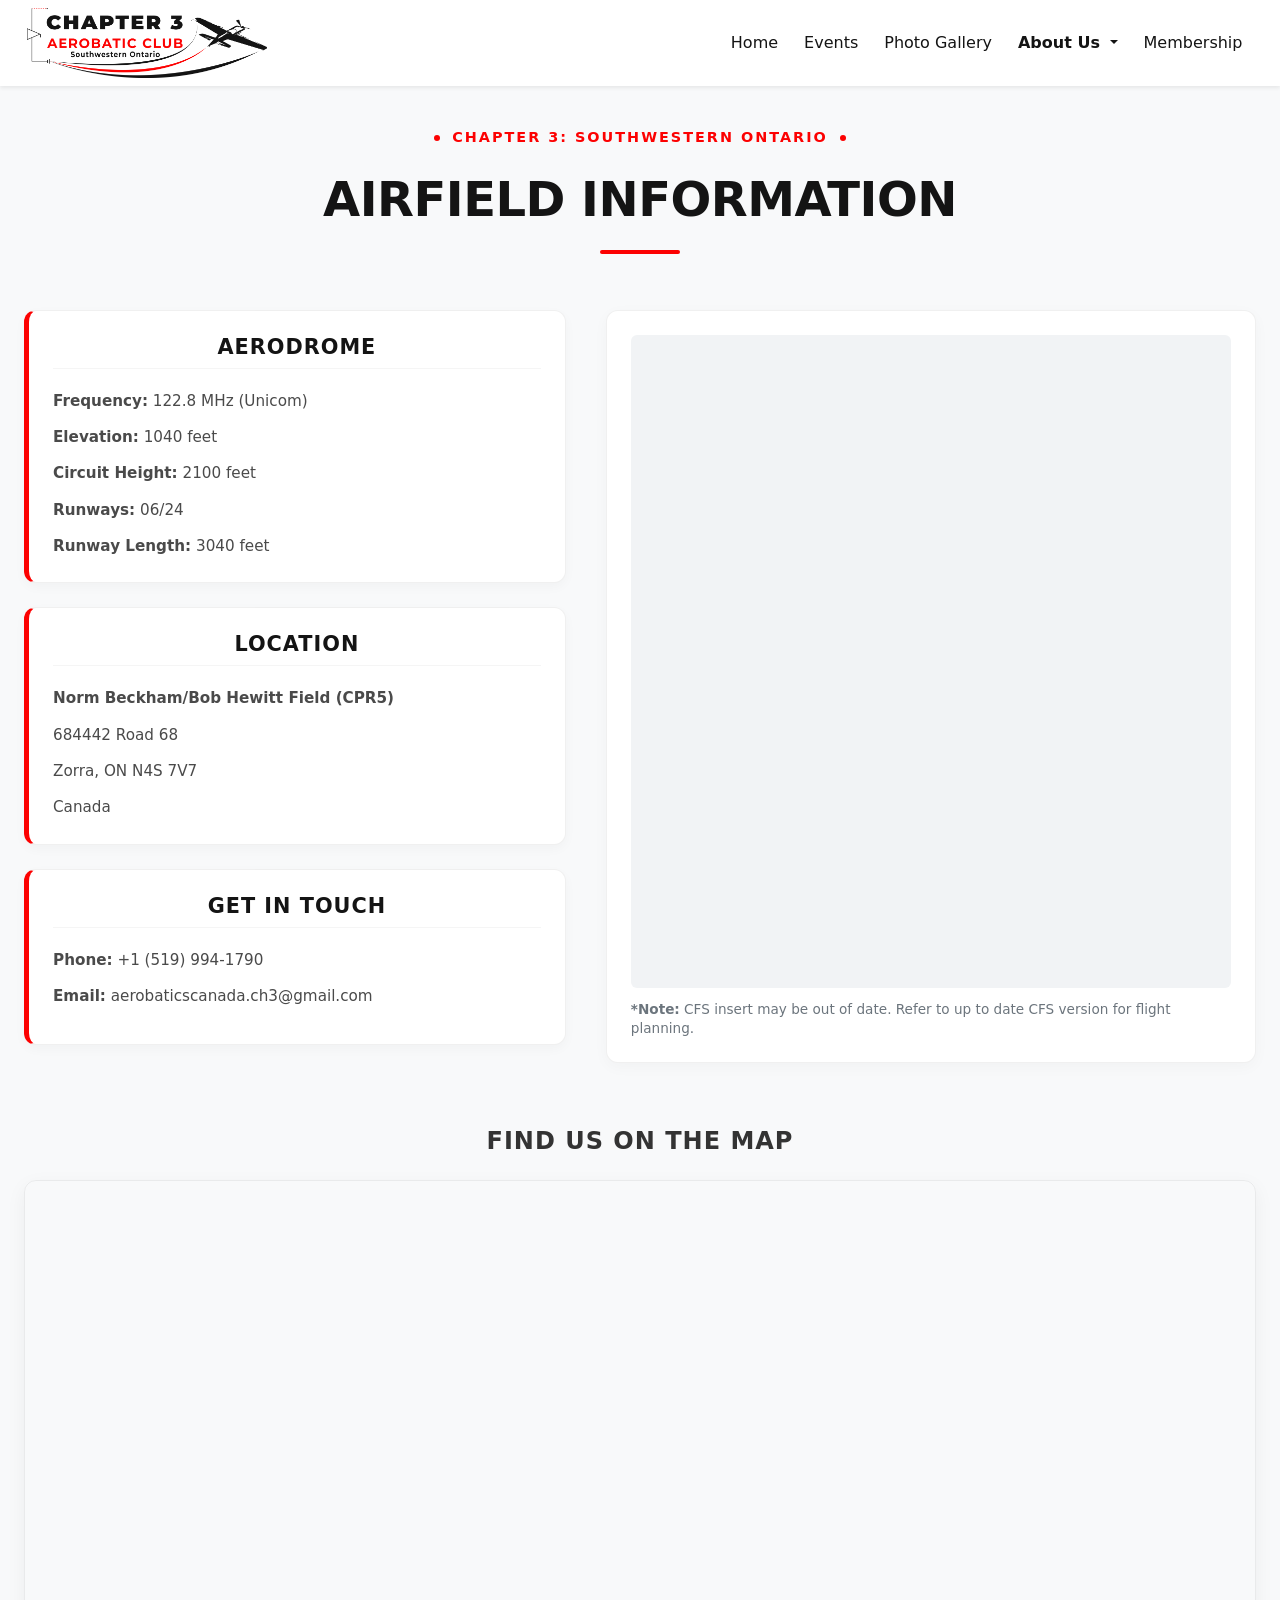
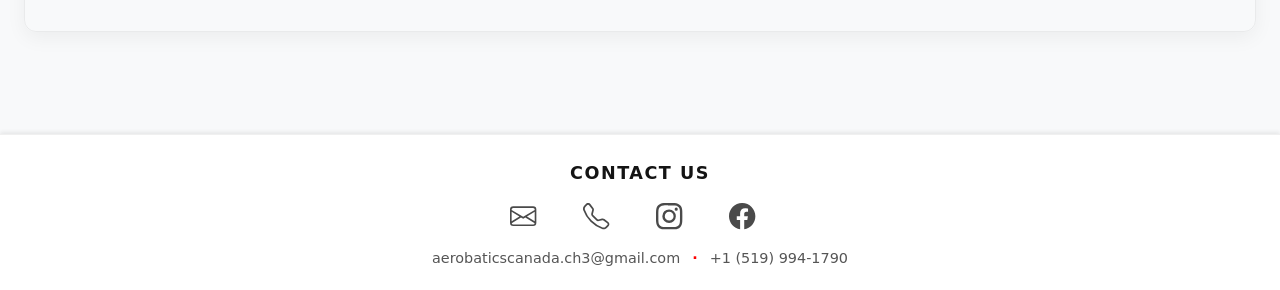
<file: about/airfield.html>
<!doctype html>
<html lang="en">

<head>
  <meta charset="utf-8">
  <meta name="viewport" content="width=device-width, initial-scale=1.0">
  <link rel="icon" href="../images/transparent_logo.png">
  <link href="https://cdn.jsdelivr.net/npm/bootstrap@5.3.8/dist/css/bootstrap.min.css" rel="stylesheet"
    integrity="sha384-sRIl4kxILFvY47J16cr9ZwB07vP4J8+LH7qKQnuqkuIAvNWLzeN8tE5YBujZqJLB" crossorigin="anonymous">
  <link rel="stylesheet" href="../index.css">
  <link rel="stylesheet" href="./airfield.css">
  <title>Chapter 3 - Southwestern Ontario</title>
</head>

<body id="libre-franklin">
  <div>
    <nav class="navbar navbar-expand-lg bg-white shadow-sm fixed-top">
      <div class="container-fluid">
        <img src="../images/transparent_logo.png" alt="Logo" width="250" height="70"
          class="d-inline-block align-text-top" style="margin-left: 15px;">
        <button class="navbar-toggler" type="button" data-bs-toggle="collapse" data-bs-target="#navbarNav"
          aria-controls="navbarNav" aria-expanded="false" aria-label="Toggle navigation">
          <span class="navbar-toggler-icon"></span>
        </button>
        <div class="collapse navbar-collapse" id="navbarNav">
          <ul class="navbar-nav ms-auto mb-2 mb-lg-0 list-head">
            <li class="nav-item">
              <a class="nav-link" href="../index.html">Home</a>
            </li>
            <li class="nav-item">
              <a class="nav-link" href="../events/events.html">Events</a>
            </li>
            <li class="nav-item">
              <a class="nav-link" href="../gallery/gallery.html">Photo Gallery</a>
            </li>
            <li class="nav-item dropdown">
              <a class="nav-link dropdown-toggle active" href="#" role="button" data-bs-toggle="dropdown"
                aria-expanded="false">
                About Us
              </a>
              <ul class="dropdown-menu">
                <li><a class="dropdown-item active" href="#">Airfield</a></li>
                <!-- <li><a class="dropdown-item" href="./members.html">Our Members</a></li> -->
              </ul>
            </li>
            <li class="nav-item">
              <a class="nav-link" href="../membership/membership.html">Membership</a>
            </li>
          </ul>
        </div>
      </div>
    </nav>

    <div class="text-wrapper">
      <span class="dotted-title">
        <span class="dot"></span>Chapter 3: Southwestern Ontario<span class="dot"></span>
      </span>
      <h2 class="title">Airfield Information</h2>
      <span class="line"></span>
    </div>

    <div class="container">
      <div class="info-grid">
        <div class="info-column">
          <div class="info-card">
            <h2 class="card-title">AERODROME</h2>
            <p><strong>Frequency:</strong> 122.8 MHz (Unicom)</p>
            <p><strong>Elevation:</strong> 1040 feet</p>
            <p><strong>Circuit Height:</strong> 2100 feet</p>
            <p><strong>Runways:</strong> 06/24</p>
            <p><strong>Runway Length:</strong> 3040 feet</p>
          </div>
          <div class="info-card">
            <h2 class="card-title">LOCATION</h2>
            <p><strong>Norm Beckham/Bob Hewitt Field (CPR5)</strong></p>
            <p>684442 Road 68</p>
            <p>Zorra, ON N4S 7V7</p>
            <p>Canada</p>
          </div>
          <div class="info-card">
            <h2 class="card-title">GET IN TOUCH</h2>
            <p style="margin-bottom: 12px;"><strong>Phone:</strong> +1 (519) 994-1790</p>
            <p style="margin-bottom: 12px;"><strong>Email:</strong> aerobaticscanada.ch3@gmail.com</p>
          </div>
        </div>
        <div class="cfs-insert">
          <iframe src="https://imageserver.fltplan.com/afd/Canada/09JUL2026/CPR5-1981.PDF" width="640" height="640"
            frameborder="0" marginheight="0" marginwidth="0">Loading…</iframe>
          <div class="disclaimer"><span style="font-weight: 700;">
              *Note:</span> CFS insert may be out of date. Refer to up to date CFS version for flight planning.
          </div>
        </div>
      </div>
      <div class="map-container">
        <h2>FIND US ON THE MAP</h2>
        <div class="map-wrapper">
          <iframe
            src="https://www.google.com/maps/embed?pb=!1m18!1m12!1m3!1d12735.864033046244!2d-80.83052522878853!3d43.10822764698434!2m3!1f0!2f0!3f0!3m2!1i1024!2i768!4f13.1!3m3!1m2!1s0x882e9ffa129d208d%3A0x6eed64ba5141801e!2sWoodstock%20Ontario%20Flying%20Club!5e1!3m2!1sen!2sca!4v1782175706724!5m2!1sen!2sca"
            width="600" height="450" style="border:0;" allowfullscreen="" loading="lazy"
            referrerpolicy="no-referrer-when-downgrade"></iframe>
        </div>
      </div>
    </div>

    <footer class="footer-styling shadow-top">
      <div class="footer-text">Contact Us</div>
      <div class="icon-wrapper">
        <a href="mailto:aerobaticscanada.ch3@gmail.com" class="icon" title="Email Us">
          <svg xmlns="http://w3.org" width="28" height="28" fill="currentColor" class="bi bi-envelope"
            viewBox="0 0 17 17">
            <path
              d="M0 4a2 2 0 0 1 2-2h12a2 2 0 0 1 2 2v8a2 2 0 0 1-2 2H2a2 2 0 0 1-2-2zm2-1a1 1 0 0 0-1 1v.217l7 4.2 7-4.2V4a1 1 0 0 0-1-1zm13 2.383-4.708 2.825L15 11.105zm-.034 6.876-5.64-3.471L8 9.583l-1.326-.795-5.64 3.47A1 1 0 0 0 2 13h12a1 1 0 0 0 .966-.741M1 11.105l4.708-2.897L1 5.383z" />
          </svg>
        </a>
        <a href="tel:+15199941790" class="icon" title="Call Us">
          <svg xmlns="http://w3.org" width="28" height="28" fill="currentColor" class="bi bi-telephone"
            viewBox="0 0 17 17">
            <path
              d="M3.654 1.328a.678.678 0 0 0-1.015-.063L1.605 2.3c-.483.484-.661 1.169-.45 1.77a17.6 17.6 0 0 0 4.168 6.608 17.6 17.6 0 0 0 6.608 4.168c.601.211 1.286.033 1.77-.45l1.034-1.034a.678.678 0 0 0-.063-1.015l-2.307-1.794a.68.68 0 0 0-.58-.122l-2.19.547a1.75 1.75 0 0 1-1.657-.459L5.482 8.062a1.75 1.75 0 0 1-.46-1.657l.548-2.19a.68.68 0 0 0-.122-.58zM1.884.511a1.745 1.745 0 0 1 2.612.163L6.29 2.98c.329.423.445.974.315 1.494l-.547 2.19a.68.68 0 0 0 .178.643l2.457 2.457a.68.68 0 0 0 .644.178l2.189-.547a1.75 1.75 0 0 1 1.494.315l2.306 1.794c.829.645.905 1.87.163 2.611l-1.034 1.034c-.74.74-1.846 1.065-2.877.702a18.6 18.6 0 0 1-7.01-4.42 18.6 18.6 0 0 1-4.42-7.009c-.362-1.03-.037-2.137.703-2.877z" />
          </svg>
        </a>
        <a href="https://www.instagram.com/ch3.aerobaticscanada/" target="_blank" class="icon" title="Instagram">
          <svg xmlns="http://w3.org" width="28" height="28" fill="currentColor" class="bi bi-instagram"
            viewBox="0 0 17 17">
            <path
              d="M8 0C5.829 0 5.556.01 4.703.048 3.85.088 3.269.222 2.76.42a3.9 3.9 0 0 0-1.417.923A3.9 3.9 0 0 0 .42 2.76C.222 3.268.087 3.85.048 4.7.01 5.555 0 5.827 0 8.001c0 2.172.01 2.444.048 3.297.04.852.174 1.433.372 1.942.205.526.478.972.923 1.417.444.445.89.719 1.416.923.51.198 1.09.333 1.942.372C5.555 15.99 5.827 16 8 16s2.444-.01 3.298-.048c.851-.04 1.434-.174 1.943-.372a3.9 3.9 0 0 0 1.416-.923c.445-.445.718-.891.923-1.417.197-.509.332-1.09.372-1.942C15.99 10.445 16 10.173 16 8s-.01-2.445-.048-3.299c-.04-.851-.175-1.433-.372-1.941a3.9 3.9 0 0 0-.923-1.417A3.9 3.9 0 0 0 13.24.42c-.51-.198-1.092-.333-1.943-.372C10.443.01 10.172 0 7.998 0zm-.717 1.442h.718c2.136 0 2.389.007 3.232.046.78.035 1.204.166 1.486.275.373.145.64.319.92.599s.453.546.598.92c.11.281.24.705.275 1.485.039.843.047 1.096.047 3.231s-.008 2.389-.047 3.232c-.035.78-.166 1.203-.275 1.485a2.5 2.5 0 0 1-.599.919c-.28.28-.546.453-.92.598-.28.11-.704.24-1.485.276-.843.038-1.096.047-3.232.047s-2.39-.009-3.233-.047c-.78-.036-1.203-.166-1.485-.276a2.5 2.5 0 0 1-.92-.598 2.5 2.5 0 0 1-.6-.92c-.109-.281-.24-.705-.275-1.485-.038-.843-.046-1.096-.046-3.233s.008-2.388.046-3.231c.036-.78.166-1.204.276-1.486.145-.373.319-.64.599-.92.28-.28.546-.453.92-.598.282-.11.705-.24 1.485-.276.738-.034 1.024-.044 2.515-.045zm4.988 1.328a.96.96 0 1 0 0 1.92.96.96 0 0 0 0-1.92m-4.27 1.122a4.109 4.109 0 1 0 0 8.217 4.109 4.109 0 0 0 0-8.217m0 1.441a2.667 2.667 0 1 1 0 5.334 2.667 2.667 0 0 1 0-5.334" />
          </svg>
        </a>
        <a href="https://www.facebook.com/aerobatics.ch3" target="_blank" class="icon" title="Facebook">
          <svg xmlns="http://w3.org" width="28" height="28" fill="currentColor" class="bi bi-facebook"
            viewBox="0 0 17 17">
            <path
              d="M16 8.049c0-4.446-3.582-8.05-8-8.05C3.58 0-.002 3.603-.002 8.05c0 4.017 2.926 7.347 6.75 7.951v-5.625h-2.03V8.05H6.75V6.275c0-2.017 1.195-3.131 3.022-3.131.876 0 1.791.157 1.791.157v1.98h-1.009c-.993 0-1.303.621-1.303 1.258v1.51h2.218l-.354 2.326H9.25V16c3.824-.604 6.75-3.934 6.75-7.951" />
          </svg>
        </a>
      </div>
      <div class="footer-static-text">
        <span>aerobaticscanada.ch3@gmail.com</span>
        <span class="footer-dot-divider">&middot;</span>
        <span>+1 (519) 994-1790</span>
      </div>
    </footer>
  </div>
  <script src="https://cdn.jsdelivr.net/npm/bootstrap@5.3.8/dist/js/bootstrap.bundle.min.js"
    integrity="sha384-FKyoEForCGlyvwx9Hj09JcYn3nv7wiPVlz7YYwJrWVcXK/BmnVDxM+D2scQbITxI"
    crossorigin="anonymous"></script>
</body>

</html>
</file>
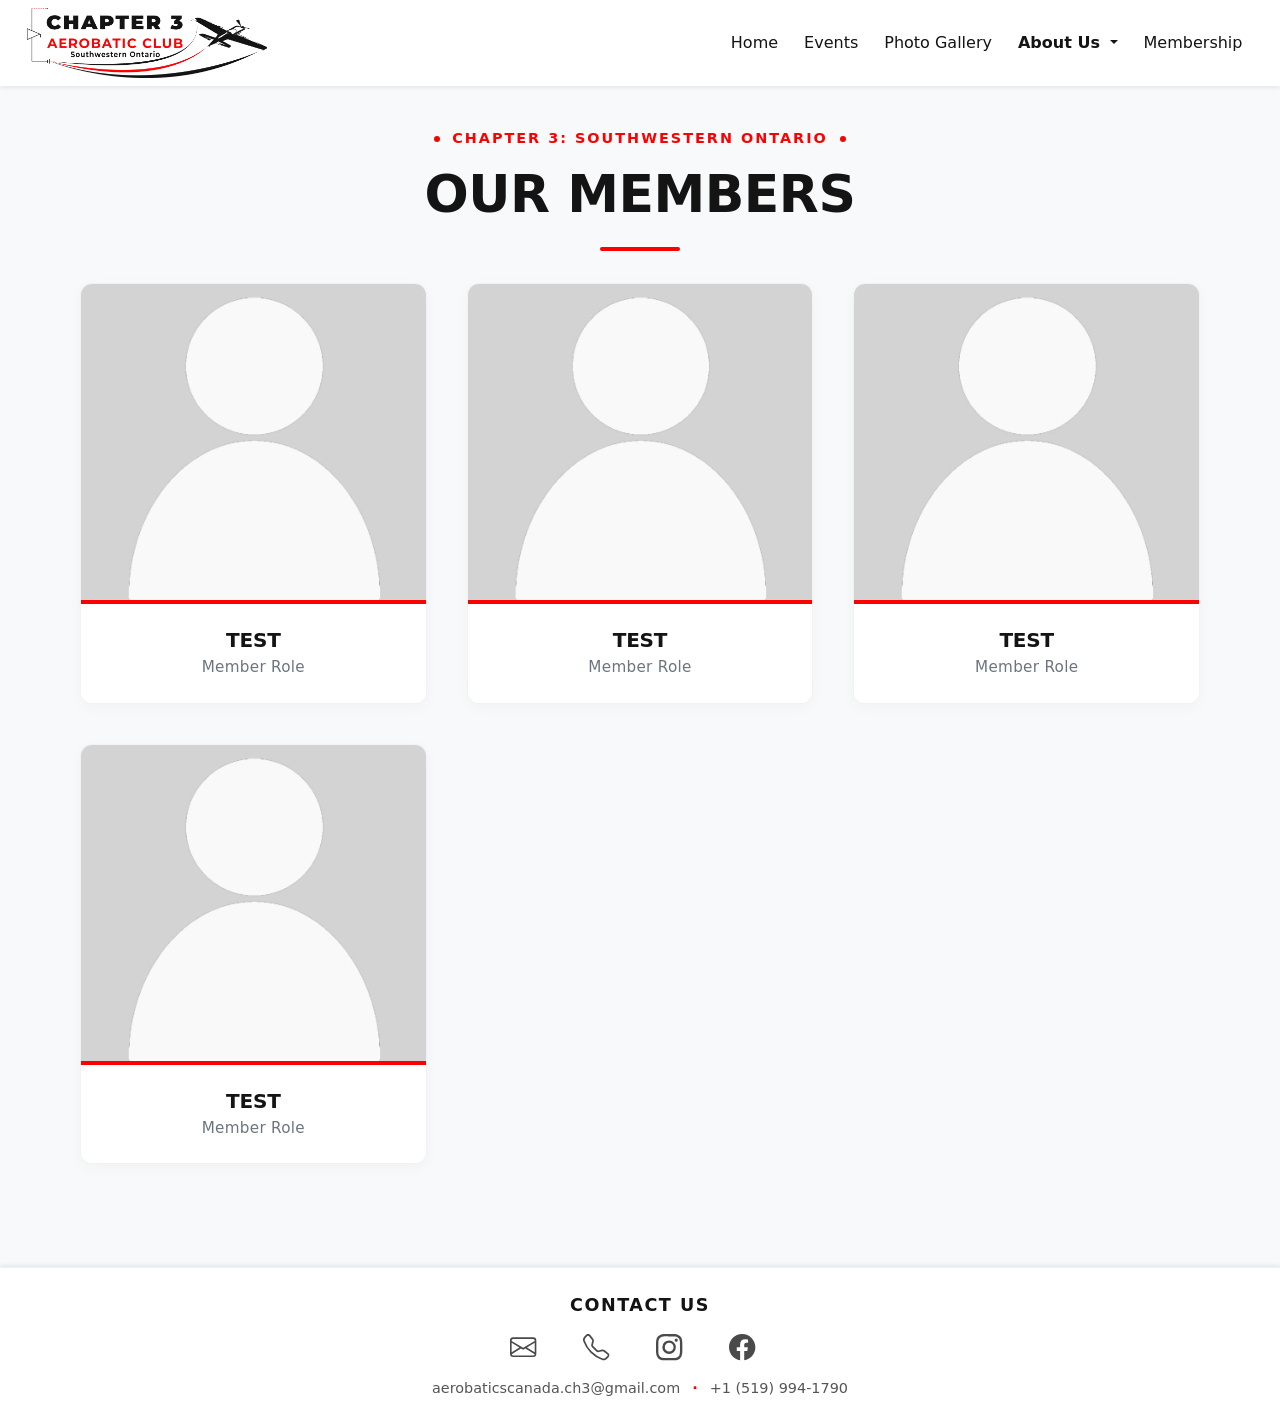
<file: about/members.html>
<!-- CURRENT DISABLED -->

<!doctype html>
<html lang="en">

<head>
  <meta charset="utf-8">
  <meta name="viewport" content="width=device-width, initial-scale=1.0">
  <link rel="icon" href="../images/transparent_logo.png">
  <link href="https://cdn.jsdelivr.net/npm/bootstrap@5.3.8/dist/css/bootstrap.min.css" rel="stylesheet"
    integrity="sha384-sRIl4kxILFvY47J16cr9ZwB07vP4J8+LH7qKQnuqkuIAvNWLzeN8tE5YBujZqJLB" crossorigin="anonymous">
  <link rel="stylesheet" href="../index.css">
  <link rel="stylesheet" href="./members.css">
  <title>Chapter 3 - Southwestern Ontario</title>
</head>

<body id="libre-franklin">
  <div>
    <nav class="navbar navbar-expand-lg bg-white shadow-sm fixed-top">
      <div class="container-fluid">
        <img src="../images/transparent_logo.png" alt="Logo" width="250" height="70"
          class="d-inline-block align-text-top" style="margin-left: 15px;">
        <button class="navbar-toggler" type="button" data-bs-toggle="collapse" data-bs-target="#navbarNav"
          aria-controls="navbarNav" aria-expanded="false" aria-label="Toggle navigation">
          <span class="navbar-toggler-icon"></span>
        </button>
        <div class="collapse navbar-collapse" id="navbarNav">
          <ul class="navbar-nav ms-auto mb-2 mb-lg-0 list-head">
            <li class="nav-item">
              <a class="nav-link" href="../index.html">Home</a>
            </li>
            <li class="nav-item">
              <a class="nav-link" href="../events/events.html">Events</a>
            </li>
            <li class="nav-item">
              <a class="nav-link" href="../gallery/gallery.html">Photo Gallery</a>
            </li>
            <li class="nav-item dropdown">
              <a class="nav-link dropdown-toggle active" href="#" role="button" data-bs-toggle="dropdown"
                aria-expanded="false">
                About Us
              </a>
              <ul class="dropdown-menu">
                <li><a class="dropdown-item" href="./airfield.html">Airfield</a></li>
                <li><a class="dropdown-item active" href="#">Our Members</a></li>
              </ul>
            </li>
            <li class="nav-item">
              <a class="nav-link" href="../membership/membership.html">Membership</a>
            </li>
          </ul>
        </div>
      </div>
    </nav>

    <div class="container my-5 card-wrapper" style="margin-top: 0 !important; max-width: 1200px;">

      <div class="text-wrapper">
        <span class="dotted-title">
          <span class="dot"></span>Chapter 3: Southwestern Ontario<span class="dot"></span>
        </span>
        <h2 class="title">Our Members</h2>
        <span class="line"></span>
      </div>

      <div class="members-grid mb-5">

        <!-- Member 1: President -->
        <div class="member-profile-card">
          <div class="member-image-frame">
            <img src="../images/default-headshot.jpg" alt="Club President Profile Photo"
              onerror="this.style.display='none'; this.nextElementSibling.style.display='flex'">
            <div class="member-photo-placeholder" style="display: none;"><i class="bi bi-person-square"></i></div>
          </div>
          <div class="member-details-block">
            <h3 class="member-name">Test</h3>
            <p class="member-title">Member Role</p>
          </div>
        </div>

        <div class="member-profile-card">
          <div class="member-image-frame">
            <img src="../images/default-headshot.jpg" alt="Club President Profile Photo"
              onerror="this.style.display='none'; this.nextElementSibling.style.display='flex'">
            <div class="member-photo-placeholder" style="display: none;"><i class="bi bi-person-square"></i></div>
          </div>
          <div class="member-details-block">
            <h3 class="member-name">Test</h3>
            <p class="member-title">Member Role</p>
          </div>
        </div>

        <div class="member-profile-card">
          <div class="member-image-frame">
            <img src="../images/default-headshot.jpg" alt="Club President Profile Photo"
              onerror="this.style.display='none'; this.nextElementSibling.style.display='flex'">
            <div class="member-photo-placeholder" style="display: none;"><i class="bi bi-person-square"></i></div>
          </div>
          <div class="member-details-block">
            <h3 class="member-name">Test</h3>
            <p class="member-title">Member Role</p>
          </div>
        </div>

        <div class="member-profile-card">
          <div class="member-image-frame">
            <img src="../images/default-headshot.jpg" alt="Club President Profile Photo"
              onerror="this.style.display='none'; this.nextElementSibling.style.display='flex'">
            <div class="member-photo-placeholder" style="display: none;"><i class="bi bi-person-square"></i></div>
          </div>
          <div class="member-details-block">
            <h3 class="member-name">Test</h3>
            <p class="member-title">Member Role</p>
          </div>
        </div>

      </div>
    </div>

    <footer class="footer-styling shadow-top">
      <div class="footer-text">Contact Us</div>
      <div class="icon-wrapper">
        <a href="mailto:aerobaticscanada.ch3@gmail.com" class="icon" title="Email Us">
          <svg xmlns="http://w3.org" width="28" height="28" fill="currentColor" class="bi bi-envelope"
            viewBox="0 0 17 17">
            <path
              d="M0 4a2 2 0 0 1 2-2h12a2 2 0 0 1 2 2v8a2 2 0 0 1-2 2H2a2 2 0 0 1-2-2zm2-1a1 1 0 0 0-1 1v.217l7 4.2 7-4.2V4a1 1 0 0 0-1-1zm13 2.383-4.708 2.825L15 11.105zm-.034 6.876-5.64-3.471L8 9.583l-1.326-.795-5.64 3.47A1 1 0 0 0 2 13h12a1 1 0 0 0 .966-.741M1 11.105l4.708-2.897L1 5.383z" />
          </svg>
        </a>
        <a href="tel:+15199941790" class="icon" title="Call Us">
          <svg xmlns="http://w3.org" width="28" height="28" fill="currentColor" class="bi bi-telephone"
            viewBox="0 0 17 17">
            <path
              d="M3.654 1.328a.678.678 0 0 0-1.015-.063L1.605 2.3c-.483.484-.661 1.169-.45 1.77a17.6 17.6 0 0 0 4.168 6.608 17.6 17.6 0 0 0 6.608 4.168c.601.211 1.286.033 1.77-.45l1.034-1.034a.678.678 0 0 0-.063-1.015l-2.307-1.794a.68.68 0 0 0-.58-.122l-2.19.547a1.75 1.75 0 0 1-1.657-.459L5.482 8.062a1.75 1.75 0 0 1-.46-1.657l.548-2.19a.68.68 0 0 0-.122-.58zM1.884.511a1.745 1.745 0 0 1 2.612.163L6.29 2.98c.329.423.445.974.315 1.494l-.547 2.19a.68.68 0 0 0 .178.643l2.457 2.457a.68.68 0 0 0 .644.178l2.189-.547a1.75 1.75 0 0 1 1.494.315l2.306 1.794c.829.645.905 1.87.163 2.611l-1.034 1.034c-.74.74-1.846 1.065-2.877.702a18.6 18.6 0 0 1-7.01-4.42 18.6 18.6 0 0 1-4.42-7.009c-.362-1.03-.037-2.137.703-2.877z" />
          </svg>
        </a>
        <a href="https://www.instagram.com/ch3.aerobaticscanada/" target="_blank" class="icon" title="Instagram">
          <svg xmlns="http://w3.org" width="28" height="28" fill="currentColor" class="bi bi-instagram"
            viewBox="0 0 17 17">
            <path
              d="M8 0C5.829 0 5.556.01 4.703.048 3.85.088 3.269.222 2.76.42a3.9 3.9 0 0 0-1.417.923A3.9 3.9 0 0 0 .42 2.76C.222 3.268.087 3.85.048 4.7.01 5.555 0 5.827 0 8.001c0 2.172.01 2.444.048 3.297.04.852.174 1.433.372 1.942.205.526.478.972.923 1.417.444.445.89.719 1.416.923.51.198 1.09.333 1.942.372C5.555 15.99 5.827 16 8 16s2.444-.01 3.298-.048c.851-.04 1.434-.174 1.943-.372a3.9 3.9 0 0 0 1.416-.923c.445-.445.718-.891.923-1.417.197-.509.332-1.09.372-1.942C15.99 10.445 16 10.173 16 8s-.01-2.445-.048-3.299c-.04-.851-.175-1.433-.372-1.941a3.9 3.9 0 0 0-.923-1.417A3.9 3.9 0 0 0 13.24.42c-.51-.198-1.092-.333-1.943-.372C10.443.01 10.172 0 7.998 0zm-.717 1.442h.718c2.136 0 2.389.007 3.232.046.78.035 1.204.166 1.486.275.373.145.64.319.92.599s.453.546.598.92c.11.281.24.705.275 1.485.039.843.047 1.096.047 3.231s-.008 2.389-.047 3.232c-.035.78-.166 1.203-.275 1.485a2.5 2.5 0 0 1-.599.919c-.28.28-.546.453-.92.598-.28.11-.704.24-1.485.276-.843.038-1.096.047-3.232.047s-2.39-.009-3.233-.047c-.78-.036-1.203-.166-1.485-.276a2.5 2.5 0 0 1-.92-.598 2.5 2.5 0 0 1-.6-.92c-.109-.281-.24-.705-.275-1.485-.038-.843-.046-1.096-.046-3.233s.008-2.388.046-3.231c.036-.78.166-1.204.276-1.486.145-.373.319-.64.599-.92.28-.28.546-.453.92-.598.282-.11.705-.24 1.485-.276.738-.034 1.024-.044 2.515-.045zm4.988 1.328a.96.96 0 1 0 0 1.92.96.96 0 0 0 0-1.92m-4.27 1.122a4.109 4.109 0 1 0 0 8.217 4.109 4.109 0 0 0 0-8.217m0 1.441a2.667 2.667 0 1 1 0 5.334 2.667 2.667 0 0 1 0-5.334" />
          </svg>
        </a>
        <a href="https://www.facebook.com/aerobatics.ch3" target="_blank" class="icon" title="Facebook">
          <svg xmlns="http://w3.org" width="28" height="28" fill="currentColor" class="bi bi-facebook"
            viewBox="0 0 17 17">
            <path
              d="M16 8.049c0-4.446-3.582-8.05-8-8.05C3.58 0-.002 3.603-.002 8.05c0 4.017 2.926 7.347 6.75 7.951v-5.625h-2.03V8.05H6.75V6.275c0-2.017 1.195-3.131 3.022-3.131.876 0 1.791.157 1.791.157v1.98h-1.009c-.993 0-1.303.621-1.303 1.258v1.51h2.218l-.354 2.326H9.25V16c3.824-.604 6.75-3.934 6.75-7.951" />
          </svg>
        </a>
      </div>
      <div class="footer-static-text">
        <span>aerobaticscanada.ch3@gmail.com</span>
        <span class="footer-dot-divider">&middot;</span>
        <span>+1 (519) 994-1790</span>
      </div>
    </footer>
  </div>
  <script src="https://cdn.jsdelivr.net/npm/bootstrap@5.3.8/dist/js/bootstrap.bundle.min.js"
    integrity="sha384-FKyoEForCGlyvwx9Hj09JcYn3nv7wiPVlz7YYwJrWVcXK/BmnVDxM+D2scQbITxI"
    crossorigin="anonymous"></script>
</body>

</html>
</file>
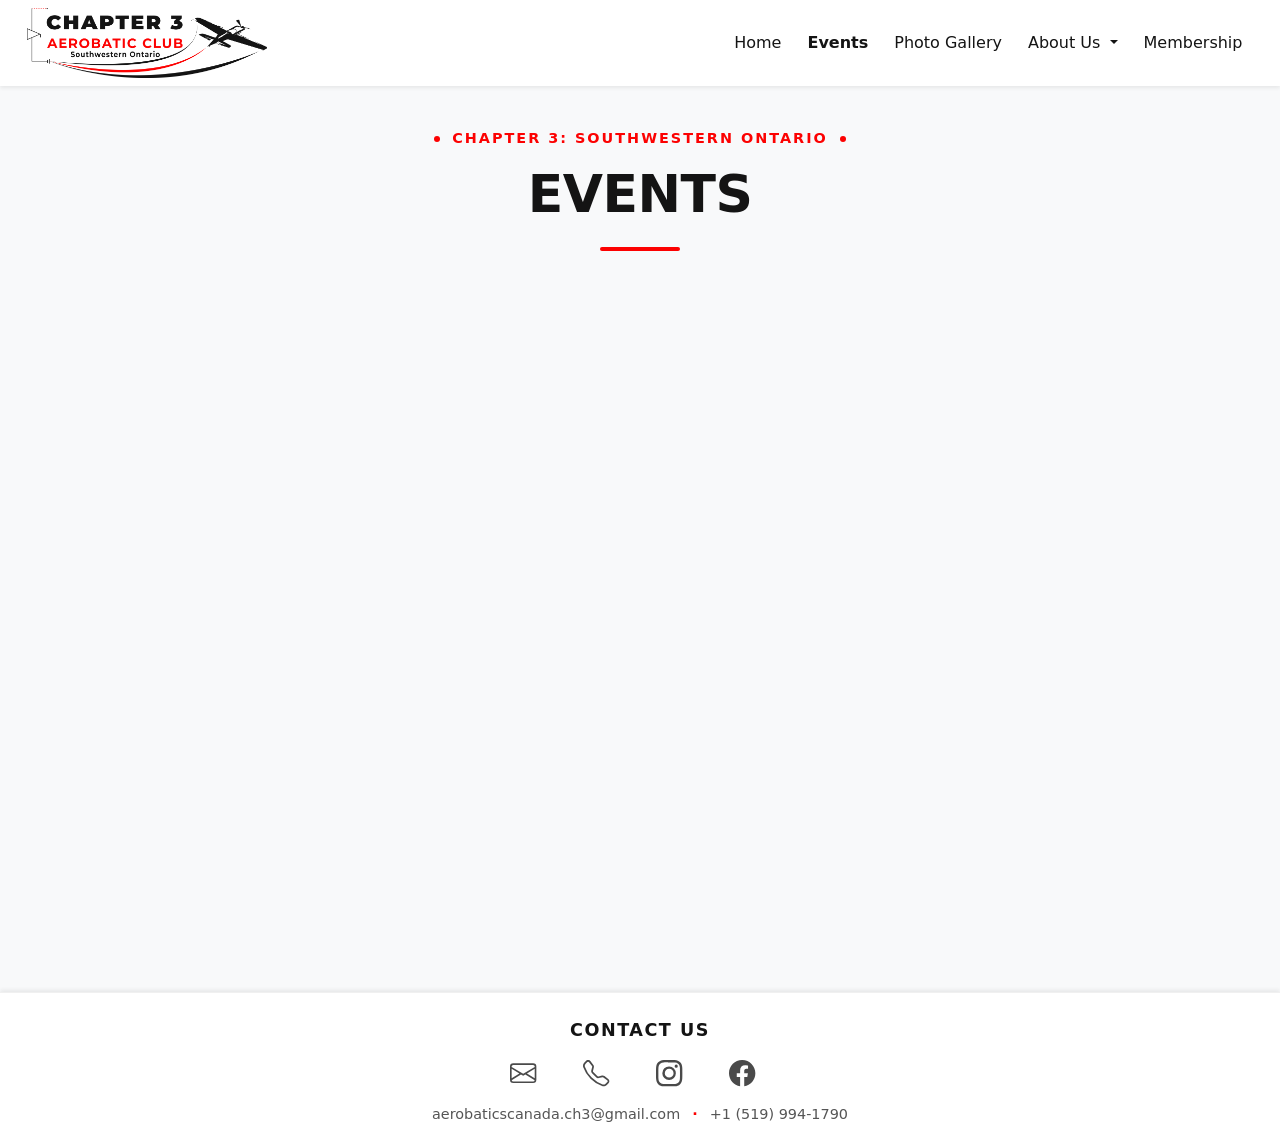
<file: events/events.html>
<!doctype html>
<html lang="en">

<head>
  <meta charset="utf-8">
  <meta name="viewport" content="width=device-width, initial-scale=1.0">
  <link rel="icon" href="../images/transparent_logo.png">
  <link href="https://cdn.jsdelivr.net/npm/bootstrap@5.3.8/dist/css/bootstrap.min.css" rel="stylesheet"
    integrity="sha384-sRIl4kxILFvY47J16cr9ZwB07vP4J8+LH7qKQnuqkuIAvNWLzeN8tE5YBujZqJLB" crossorigin="anonymous">
  <link rel="stylesheet" href="../index.css">
  <link rel="stylesheet" href="./events.css">
  <title>Chapter 3 - Southwestern Ontario</title>
</head>

<body id="libre-franklin">
  <div>
    <nav class="navbar navbar-expand-lg bg-white shadow-sm fixed-top">
      <div class="container-fluid">
        <img src="../images/transparent_logo.png" alt="Logo" width="250" height="70"
          class="d-inline-block align-text-top" style="margin-left: 15px;">
        <button class="navbar-toggler" type="button" data-bs-toggle="collapse" data-bs-target="#navbarNav"
          aria-controls="navbarNav" aria-expanded="false" aria-label="Toggle navigation">
          <span class="navbar-toggler-icon"></span>
        </button>
        <div class="collapse navbar-collapse" id="navbarNav">
          <ul class="navbar-nav ms-auto mb-2 mb-lg-0 list-head">
            <li class="nav-item">
              <a class="nav-link" href="../index.html">Home</a>
            </li>
            <li class="nav-item">
              <a class="nav-link active" href="#">Events</a>
            </li>
            <li class="nav-item">
              <a class="nav-link" href="../gallery/gallery.html">Photo Gallery</a>
            </li>
            <li class="nav-item dropdown">
              <a class="nav-link dropdown-toggle" href="#" role="button" data-bs-toggle="dropdown"
                aria-expanded="false">
                About Us
              </a>
              <ul class="dropdown-menu">
                <li><a class="dropdown-item" href="../about/airfield.html">Airfield</a></li>
                <!-- <li><a class="dropdown-item" href="../about/members.html">Our Members</a></li> -->
              </ul>
            </li>
            <li class="nav-item">
              <a class="nav-link" href="../membership/membership.html">Membership</a>
            </li>
          </ul>
        </div>
      </div>
    </nav>

    <div class="text-wrapper">
      <span class="dotted-title">
        <span class="dot"></span>Chapter 3: Southwestern Ontario<span class="dot"></span>
      </span>
      <h2 class="title">Events</h2>
      <span class="line"></span>
    </div>

    <div class="calendar">
      <iframe
        src="https://calendar.google.com/calendar/embed?height=600&wkst=1&ctz=America%2FToronto&showPrint=0&src=ZW4uY2FuYWRpYW4jaG9saWRheUBncm91cC52LmNhbGVuZGFyLmdvb2dsZS5jb20&color=%230b8043"
        style="border: 0; margin-left: 5%;" width="90%" height="600" frameborder="0" scrolling="no"></iframe>
    </div>

    <footer class="footer-styling shadow-top">
      <div class="footer-text">Contact Us</div>
      <div class="icon-wrapper">
        <a href="mailto:aerobaticscanada.ch3@gmail.com" class="icon" title="Email Us">
          <svg xmlns="http://w3.org" width="28" height="28" fill="currentColor" class="bi bi-envelope"
            viewBox="0 0 17 17">
            <path
              d="M0 4a2 2 0 0 1 2-2h12a2 2 0 0 1 2 2v8a2 2 0 0 1-2 2H2a2 2 0 0 1-2-2zm2-1a1 1 0 0 0-1 1v.217l7 4.2 7-4.2V4a1 1 0 0 0-1-1zm13 2.383-4.708 2.825L15 11.105zm-.034 6.876-5.64-3.471L8 9.583l-1.326-.795-5.64 3.47A1 1 0 0 0 2 13h12a1 1 0 0 0 .966-.741M1 11.105l4.708-2.897L1 5.383z" />
          </svg>
        </a>
        <a href="tel:+15199941790" class="icon" title="Call Us">
          <svg xmlns="http://w3.org" width="28" height="28" fill="currentColor" class="bi bi-telephone"
            viewBox="0 0 17 17">
            <path
              d="M3.654 1.328a.678.678 0 0 0-1.015-.063L1.605 2.3c-.483.484-.661 1.169-.45 1.77a17.6 17.6 0 0 0 4.168 6.608 17.6 17.6 0 0 0 6.608 4.168c.601.211 1.286.033 1.77-.45l1.034-1.034a.678.678 0 0 0-.063-1.015l-2.307-1.794a.68.68 0 0 0-.58-.122l-2.19.547a1.75 1.75 0 0 1-1.657-.459L5.482 8.062a1.75 1.75 0 0 1-.46-1.657l.548-2.19a.68.68 0 0 0-.122-.58zM1.884.511a1.745 1.745 0 0 1 2.612.163L6.29 2.98c.329.423.445.974.315 1.494l-.547 2.19a.68.68 0 0 0 .178.643l2.457 2.457a.68.68 0 0 0 .644.178l2.189-.547a1.75 1.75 0 0 1 1.494.315l2.306 1.794c.829.645.905 1.87.163 2.611l-1.034 1.034c-.74.74-1.846 1.065-2.877.702a18.6 18.6 0 0 1-7.01-4.42 18.6 18.6 0 0 1-4.42-7.009c-.362-1.03-.037-2.137.703-2.877z" />
          </svg>
        </a>
        <a href="https://www.instagram.com/ch3.aerobaticscanada/" target="_blank" class="icon" title="Instagram">
          <svg xmlns="http://w3.org" width="28" height="28" fill="currentColor" class="bi bi-instagram"
            viewBox="0 0 17 17">
            <path
              d="M8 0C5.829 0 5.556.01 4.703.048 3.85.088 3.269.222 2.76.42a3.9 3.9 0 0 0-1.417.923A3.9 3.9 0 0 0 .42 2.76C.222 3.268.087 3.85.048 4.7.01 5.555 0 5.827 0 8.001c0 2.172.01 2.444.048 3.297.04.852.174 1.433.372 1.942.205.526.478.972.923 1.417.444.445.89.719 1.416.923.51.198 1.09.333 1.942.372C5.555 15.99 5.827 16 8 16s2.444-.01 3.298-.048c.851-.04 1.434-.174 1.943-.372a3.9 3.9 0 0 0 1.416-.923c.445-.445.718-.891.923-1.417.197-.509.332-1.09.372-1.942C15.99 10.445 16 10.173 16 8s-.01-2.445-.048-3.299c-.04-.851-.175-1.433-.372-1.941a3.9 3.9 0 0 0-.923-1.417A3.9 3.9 0 0 0 13.24.42c-.51-.198-1.092-.333-1.943-.372C10.443.01 10.172 0 7.998 0zm-.717 1.442h.718c2.136 0 2.389.007 3.232.046.78.035 1.204.166 1.486.275.373.145.64.319.92.599s.453.546.598.92c.11.281.24.705.275 1.485.039.843.047 1.096.047 3.231s-.008 2.389-.047 3.232c-.035.78-.166 1.203-.275 1.485a2.5 2.5 0 0 1-.599.919c-.28.28-.546.453-.92.598-.28.11-.704.24-1.485.276-.843.038-1.096.047-3.232.047s-2.39-.009-3.233-.047c-.78-.036-1.203-.166-1.485-.276a2.5 2.5 0 0 1-.92-.598 2.5 2.5 0 0 1-.6-.92c-.109-.281-.24-.705-.275-1.485-.038-.843-.046-1.096-.046-3.233s.008-2.388.046-3.231c.036-.78.166-1.204.276-1.486.145-.373.319-.64.599-.92.28-.28.546-.453.92-.598.282-.11.705-.24 1.485-.276.738-.034 1.024-.044 2.515-.045zm4.988 1.328a.96.96 0 1 0 0 1.92.96.96 0 0 0 0-1.92m-4.27 1.122a4.109 4.109 0 1 0 0 8.217 4.109 4.109 0 0 0 0-8.217m0 1.441a2.667 2.667 0 1 1 0 5.334 2.667 2.667 0 0 1 0-5.334" />
          </svg>
        </a>
        <a href="https://www.facebook.com/aerobatics.ch3" target="_blank" class="icon" title="Facebook">
          <svg xmlns="http://w3.org" width="28" height="28" fill="currentColor" class="bi bi-facebook"
            viewBox="0 0 17 17">
            <path
              d="M16 8.049c0-4.446-3.582-8.05-8-8.05C3.58 0-.002 3.603-.002 8.05c0 4.017 2.926 7.347 6.75 7.951v-5.625h-2.03V8.05H6.75V6.275c0-2.017 1.195-3.131 3.022-3.131.876 0 1.791.157 1.791.157v1.98h-1.009c-.993 0-1.303.621-1.303 1.258v1.51h2.218l-.354 2.326H9.25V16c3.824-.604 6.75-3.934 6.75-7.951" />
          </svg>
        </a>
      </div>
      <div class="footer-static-text">
        <span>aerobaticscanada.ch3@gmail.com</span>
        <span class="footer-dot-divider">&middot;</span>
        <span>+1 (519) 994-1790</span>
      </div>
    </footer>
  </div>
  <script src="https://cdn.jsdelivr.net/npm/bootstrap@5.3.8/dist/js/bootstrap.bundle.min.js"
    integrity="sha384-FKyoEForCGlyvwx9Hj09JcYn3nv7wiPVlz7YYwJrWVcXK/BmnVDxM+D2scQbITxI"
    crossorigin="anonymous"></script>
</body>

</html>
</file>
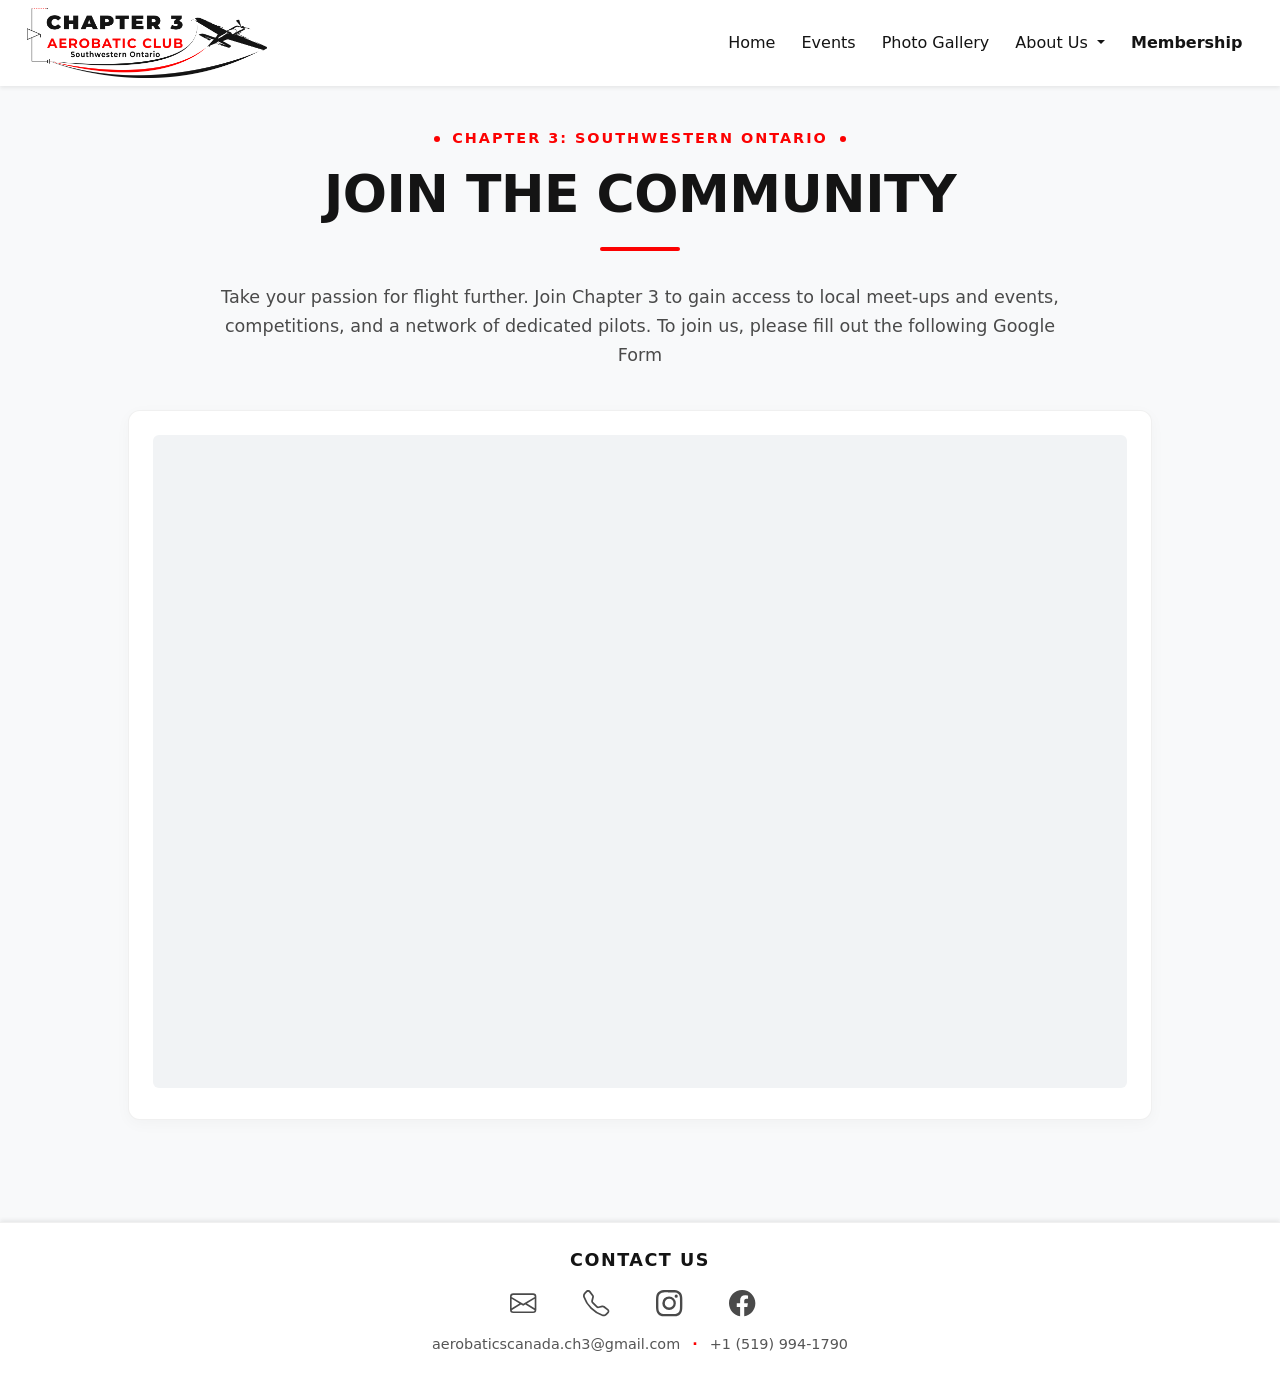
<file: membership/membership.html>
<!doctype html>
<html lang="en">

<head>
  <meta charset="utf-8">
  <meta name="viewport" content="width=device-width, initial-scale=1.0">
  <link rel="icon" href="../images/transparent_logo.png">
  <link href="https://cdn.jsdelivr.net/npm/bootstrap@5.3.8/dist/css/bootstrap.min.css" rel="stylesheet"
    integrity="sha384-sRIl4kxILFvY47J16cr9ZwB07vP4J8+LH7qKQnuqkuIAvNWLzeN8tE5YBujZqJLB" crossorigin="anonymous">
  <link rel="stylesheet" href="../index.css">
  <link rel="stylesheet" href="./membership.css">
  <title>Chapter 3 - Southwestern Ontario</title>
</head>

<body id="libre-franklin">
  <div>
    <nav class="navbar navbar-expand-lg bg-white shadow-sm fixed-top">
      <div class="container-fluid">
        <img src="../images/transparent_logo.png" alt="Logo" width="250" height="70"
          class="d-inline-block align-text-top" style="margin-left: 15px;">
        <button class="navbar-toggler" type="button" data-bs-toggle="collapse" data-bs-target="#navbarNav"
          aria-controls="navbarNav" aria-expanded="false" aria-label="Toggle navigation">
          <span class="navbar-toggler-icon"></span>
        </button>
        <div class="collapse navbar-collapse" id="navbarNav">
          <ul class="navbar-nav ms-auto mb-2 mb-lg-0 list-head">
            <li class="nav-item">
              <a class="nav-link" href="../index.html">Home</a>
            </li>
            <li class="nav-item">
              <a class="nav-link" href="../events/events.html">Events</a>
            </li>
            <li class="nav-item">
              <a class="nav-link" href="../gallery/gallery.html">Photo Gallery</a>
            </li>
            <li class="nav-item dropdown">
              <a class="nav-link dropdown-toggle" href="#" role="button" data-bs-toggle="dropdown"
                aria-expanded="false">
                About Us
              </a>
              <ul class="dropdown-menu">
                <li><a class="dropdown-item" href="../about/airfield.html">Airfield</a></li>
                <!-- <li><a class="dropdown-item" href="../about/members.html">Our Members</a></li> -->
              </ul>
            </li>
            <li class="nav-item">
              <a class="nav-link active" href="#">Membership</a>
            </li>
          </ul>
        </div>
      </div>
    </nav>

    <div class="text-wrapper">
      <span class="dotted-title">
        <span class="dot"></span>Chapter 3: Southwestern Ontario<span class="dot"></span>
      </span>
      <h2 class="title">Join The Community</h2>
      <span class="line"></span>
      <p class="text">
        Take your passion for flight further. Join Chapter 3 to gain access to local meet-ups and events, competitions,
        and a network of dedicated pilots. To join us, please fill out the following Google Form
      </p>
    </div>

    <div class="application-form">
      <iframe src="https://aerobaticscanada.org/AC/forms/Aerobatic%20Club%20of%20Canada%20Ch3%20Membership%20Form.pdf"
        width="640" height="640" frameborder="0" marginheight="0" marginwidth="0">Loading…</iframe>
    </div>

    <footer class="footer-styling shadow-top">
      <div class="footer-text">Contact Us</div>
      <div class="icon-wrapper">
        <a href="mailto:aerobaticscanada.ch3@gmail.com" class="icon" title="Email Us">
          <svg xmlns="http://w3.org" width="28" height="28" fill="currentColor" class="bi bi-envelope"
            viewBox="0 0 17 17">
            <path
              d="M0 4a2 2 0 0 1 2-2h12a2 2 0 0 1 2 2v8a2 2 0 0 1-2 2H2a2 2 0 0 1-2-2zm2-1a1 1 0 0 0-1 1v.217l7 4.2 7-4.2V4a1 1 0 0 0-1-1zm13 2.383-4.708 2.825L15 11.105zm-.034 6.876-5.64-3.471L8 9.583l-1.326-.795-5.64 3.47A1 1 0 0 0 2 13h12a1 1 0 0 0 .966-.741M1 11.105l4.708-2.897L1 5.383z" />
          </svg>
        </a>
        <a href="tel:+15199941790" class="icon" title="Call Us">
          <svg xmlns="http://w3.org" width="28" height="28" fill="currentColor" class="bi bi-telephone"
            viewBox="0 0 17 17">
            <path
              d="M3.654 1.328a.678.678 0 0 0-1.015-.063L1.605 2.3c-.483.484-.661 1.169-.45 1.77a17.6 17.6 0 0 0 4.168 6.608 17.6 17.6 0 0 0 6.608 4.168c.601.211 1.286.033 1.77-.45l1.034-1.034a.678.678 0 0 0-.063-1.015l-2.307-1.794a.68.68 0 0 0-.58-.122l-2.19.547a1.75 1.75 0 0 1-1.657-.459L5.482 8.062a1.75 1.75 0 0 1-.46-1.657l.548-2.19a.68.68 0 0 0-.122-.58zM1.884.511a1.745 1.745 0 0 1 2.612.163L6.29 2.98c.329.423.445.974.315 1.494l-.547 2.19a.68.68 0 0 0 .178.643l2.457 2.457a.68.68 0 0 0 .644.178l2.189-.547a1.75 1.75 0 0 1 1.494.315l2.306 1.794c.829.645.905 1.87.163 2.611l-1.034 1.034c-.74.74-1.846 1.065-2.877.702a18.6 18.6 0 0 1-7.01-4.42 18.6 18.6 0 0 1-4.42-7.009c-.362-1.03-.037-2.137.703-2.877z" />
          </svg>
        </a>
        <a href="https://www.instagram.com/ch3.aerobaticscanada/" target="_blank" class="icon" title="Instagram">
          <svg xmlns="http://w3.org" width="28" height="28" fill="currentColor" class="bi bi-instagram"
            viewBox="0 0 17 17">
            <path
              d="M8 0C5.829 0 5.556.01 4.703.048 3.85.088 3.269.222 2.76.42a3.9 3.9 0 0 0-1.417.923A3.9 3.9 0 0 0 .42 2.76C.222 3.268.087 3.85.048 4.7.01 5.555 0 5.827 0 8.001c0 2.172.01 2.444.048 3.297.04.852.174 1.433.372 1.942.205.526.478.972.923 1.417.444.445.89.719 1.416.923.51.198 1.09.333 1.942.372C5.555 15.99 5.827 16 8 16s2.444-.01 3.298-.048c.851-.04 1.434-.174 1.943-.372a3.9 3.9 0 0 0 1.416-.923c.445-.445.718-.891.923-1.417.197-.509.332-1.09.372-1.942C15.99 10.445 16 10.173 16 8s-.01-2.445-.048-3.299c-.04-.851-.175-1.433-.372-1.941a3.9 3.9 0 0 0-.923-1.417A3.9 3.9 0 0 0 13.24.42c-.51-.198-1.092-.333-1.943-.372C10.443.01 10.172 0 7.998 0zm-.717 1.442h.718c2.136 0 2.389.007 3.232.046.78.035 1.204.166 1.486.275.373.145.64.319.92.599s.453.546.598.92c.11.281.24.705.275 1.485.039.843.047 1.096.047 3.231s-.008 2.389-.047 3.232c-.035.78-.166 1.203-.275 1.485a2.5 2.5 0 0 1-.599.919c-.28.28-.546.453-.92.598-.28.11-.704.24-1.485.276-.843.038-1.096.047-3.232.047s-2.39-.009-3.233-.047c-.78-.036-1.203-.166-1.485-.276a2.5 2.5 0 0 1-.92-.598 2.5 2.5 0 0 1-.6-.92c-.109-.281-.24-.705-.275-1.485-.038-.843-.046-1.096-.046-3.233s.008-2.388.046-3.231c.036-.78.166-1.204.276-1.486.145-.373.319-.64.599-.92.28-.28.546-.453.92-.598.282-.11.705-.24 1.485-.276.738-.034 1.024-.044 2.515-.045zm4.988 1.328a.96.96 0 1 0 0 1.92.96.96 0 0 0 0-1.92m-4.27 1.122a4.109 4.109 0 1 0 0 8.217 4.109 4.109 0 0 0 0-8.217m0 1.441a2.667 2.667 0 1 1 0 5.334 2.667 2.667 0 0 1 0-5.334" />
          </svg>
        </a>
        <a href="https://www.facebook.com/aerobatics.ch3" target="_blank" class="icon" title="Facebook">
          <svg xmlns="http://w3.org" width="28" height="28" fill="currentColor" class="bi bi-facebook"
            viewBox="0 0 17 17">
            <path
              d="M16 8.049c0-4.446-3.582-8.05-8-8.05C3.58 0-.002 3.603-.002 8.05c0 4.017 2.926 7.347 6.75 7.951v-5.625h-2.03V8.05H6.75V6.275c0-2.017 1.195-3.131 3.022-3.131.876 0 1.791.157 1.791.157v1.98h-1.009c-.993 0-1.303.621-1.303 1.258v1.51h2.218l-.354 2.326H9.25V16c3.824-.604 6.75-3.934 6.75-7.951" />
          </svg>
        </a>
      </div>
      <div class="footer-static-text">
        <span>aerobaticscanada.ch3@gmail.com</span>
        <span class="footer-dot-divider">&middot;</span>
        <span>+1 (519) 994-1790</span>
      </div>
    </footer>
  </div>
  <script src="https://cdn.jsdelivr.net/npm/bootstrap@5.3.8/dist/js/bootstrap.bundle.min.js"
    integrity="sha384-FKyoEForCGlyvwx9Hj09JcYn3nv7wiPVlz7YYwJrWVcXK/BmnVDxM+D2scQbITxI"
    crossorigin="anonymous"></script>
</body>

</html>
</file>
<file: index.css>
/* Color Palette */
/* Black: #141414 */
/* Red: #FC0101 */

body {
    background: #f8f9fa;
    min-height: 100vh;
    color: #141414;
    display: flex;
    flex-direction: column;
}

.navbar-nav>li {
    padding-left: 5px;
    padding-right: 5px;
}

.navbar-collapse {
    text-align: center !important;
    width: 100%;
    margin-right: 1%;
}

.navbar-toggler {
    border: none !important;
}

.navbar-nav .nav-link {
    color: #141414 !important;
    transition: color 0.2s ease;
}

.navbar-nav .nav-link:hover {
    color: #FC0101 !important;
}

.active {
    font-weight: 550 !important;
}

.dropdown-menu {
    min-width: 0rem;
    text-align: center;
    border: 1px solid rgba(0, 0, 0, 0.1);
}

.dropdown-item {
    color: #141414 !important;
    background-color: #FFFFFF !important;
}

.dropdown-item:hover {
    color: #FC0101 !important;
}

.dropdown-item:focus {
    background-color: #FFFFFF !important;
}

.dropdown-item.active {
    background-color: #FFFFFF !important;
}

@keyframes slideInFromRight {
    0% {
        transform: translateX(5%);
        opacity: 0;
    }

    100% {
        transform: translateX(0);
        opacity: 1;
    }
}

.slider-container {
    position: relative;
    width: 100%;
    overflow: hidden;
    display: flex;
    justify-content: center;
    align-items: center;
    margin-top: 86px;
}

.sliding-image {
    width: 100%;
    height: auto;
    animation: slideInFromRight 0.9s ease-out forwards;
}

.sliding-image img {
    width: 100%;
    height: auto;
    display: block;
}

.image-text {
    position: absolute;
    top: 50%;
    left: 50%;
    transform: translate(-50%, -50%);
    color: #ffffff;
    font-size: clamp(1.5rem, 5vw, 4.5rem);
    text-shadow: 3px 3px 5px rgba(0, 0, 0, 0.9);
    width: 90%;
    text-align: center;
    font-weight: 800;
    letter-spacing: 3px;
}

.card-wrapper {
    max-width: 1200px;
    margin: -2rem auto 4rem auto;
    padding: 0 1.5rem;
    position: relative;
    z-index: 2;
}

.card-wrapper .row {
    display: grid !important;
    grid-template-columns: repeat(3, 1fr);
    gap: 1.5rem;
    padding: 0 1rem;
}

.card-wrapper .col-sm-4 {
    width: 100% !important;
    padding: 0 !important;
    margin: 0 !important;
    display: flex;
}

.card-link {
    text-decoration: none;
    width: 100%;
    display: flex;
}

.card {
    border: none;
    background-color: #FC0101 !important;
    border-radius: 8px;
    transition: transform 0.2s ease, box-shadow 0.2s ease;
    width: 100%;
    display: flex;
    flex-direction: column;
    justify-content: space-between;
    border: 1px solid rgba(0, 0, 0, 0.06) !important;
    border-top: 5px solid #FC0101 !important;
    box-shadow: 0 4px 15px rgba(0, 0, 0, 0.04);
}

.card:hover {
    transform: translateY(-6px);
    box-shadow: 0 12px 20px rgba(0, 0, 0, 0.25);
}

.card-body {
    display: flex;
    flex-direction: column;
    justify-content: space-between;
    height: 40%;
    padding: 1.5rem;
    padding: 2.5rem 2rem;
    text-align: center;
}

.card-title {
    text-align: center;
    color: #ffffff !important;
    text-align: center;
    font-weight: 800;
    letter-spacing: 1.5px;
    margin-bottom: 1rem;
}

.card-subtext {
    text-align: center;
    color: #ffffff !important;
}

.icon-container {
    text-align: center;
    font-size: 5.25rem;
    color: #FFFFFF !important;
}

.link-body {
    background-color: #FFFFFF;
    border-radius: 8px;
    overflow: hidden;
    box-shadow: 0 4px 15px rgba(0, 0, 0, 0.04);
    display: flex;
    flex-wrap: wrap;
    border: 1px solid rgba(0, 0, 0, 0.06)
}

.link-header {
    background-color: #FC0101;
    padding: 3rem 2rem;
    display: flex;
    flex-direction: column;
    justify-content: center;
    align-items: center;
    text-align: center;
}

.history-wrapper {
    text-align: center;
}

.useful-link-ribbon:hover {
    background-color: #ffffff !important;
    border-left-color: #FC0101 !important;
    transform: translateX(4px);
    box-shadow: 0 4px 12px rgba(0, 0, 0, 0.06);
}

.useful-link-ribbon:hover .ribbon-arrow {
    color: #FC0101 !important;
    transform: translateX(4px);
}

.footer-styling {
    background-color: #FFFFFF;
    color: #4a4a4a;
    text-align: center;
    border-top: 1px solid rgba(0, 0, 0, 0.06);
    width: 100%;
    margin-top: 8%;
    padding: 1.5rem 1rem 1.25rem 1rem;
}

.shadow-top {
    box-shadow: 0 -0.125rem 0.25rem rgba(0, 0, 0, 0.075);
}

.footer-text {
    font-size: 1.15rem;
    text-transform: uppercase;
    letter-spacing: 1.5px;
    font-weight: 700;
    color: #141414;
    margin-bottom: 1rem;
    width: 100%;
    font-size: 1.1rem;
}

.icon-wrapper {
    display: flex;
    justify-content: center;
    align-items: center;
    gap: 1.75rem;
    margin-bottom: 1rem;
    width: 100%;
}

.icon {
    transition: color 0.2s ease;
    padding: 0 2px;
}

.icon svg {
    transition: transform 0.2s ease;
    display: block;
}

.footer-static-text {
    display: flex;
    justify-content: center;
    align-items: center;
    gap: 0.75rem;
    flex-wrap: wrap;
    font-size: 0.9rem;
    font-weight: 500;
    color: #555555;
}

.footer-dot-divider {
    color: #FC0101;
    font-weight: 700;
}

.footer-styling a svg {
    margin: 0 0.8rem 0 0 !important;
    transition: transform 0.2s ease, fill 0.2s ease;
    fill: #4a4a4a;
}

.footer-styling a:hover svg {
    transform: scale(1.15);
    fill: #FC0101;
}

@media (max-width: 920px) {
    .card-wrapper .row {
        grid-template-columns: 1fr !important;
        gap: 1.25rem;
    }

    .card-wrapper {
        margin-top: -1rem;
    }

    .icon-container {
        text-align: center;
        font-size: 4.75rem;
        color: #ffffff !important;
    }
}

@media (max-width: 750px) {
    .card-wrapper .row {
        grid-template-columns: 1fr !important;
        gap: 1.25rem;
    }

    .icon-container {
        text-align: center;
        font-size: 4.25rem;
        color: #ffffff !important;
    }
}

@media (max-width: 575px) {
    .footer-styling {
        display: block;
    }

    .footer-styling a {
        display: flex !important;
        justify-content: center;
        margin: 0.75rem auto 0.25rem auto !important;
    }

    .footer-static-text {
        flex-direction: column !important;
        gap: 0.35rem !important;
    }

    .footer-dot-divider {
        display: none !important;
    }
}
</file>
<file: about/airfield.css>
body {
    background: #f8f9fa;
    color: #333;
    line-height: 1.6;
}

.text-wrapper {
    width: 80%;
    margin-left: 10%;
    margin-top: 8rem;
    text-align: center;
    display: flex;
    flex-direction: column;
    align-items: center;
    justify-content: center;
}

.dotted-title {
    color: #FC0101;
    font-weight: 800;
    font-size: 0.9rem;
    letter-spacing: 2px;
    text-transform: uppercase;
    margin-bottom: 1rem;
    display: flex;
    align-items: center;
    gap: 0.75rem;
}

.dot {
    width: 6px;
    height: 6px;
    background-color: #FC0101;
    border-radius: 50%;
}

.title {
    color: #141414;
    font-weight: 900;
    font-size: clamp(2.25rem, 6vw, 3.25rem);
    letter-spacing: -0.5px;
    margin: 0 0 1.5rem 0;
    text-transform: uppercase;
    line-height: 1.1;
}

.line {
    width: 80px;
    height: 4px;
    background-color: #FC0101;
    border-radius: 2px;
}

.container {
    max-width: 1300px !important;
    margin: 0 auto;
    padding: 0 1.5rem;
    box-sizing: border-box;
    width: 100%;
}

.text-wrapper {
    text-align: center;
    margin-top: 110px;
    padding: 1rem;
}

.text-wrapper .title {
    font-weight: 800;
    text-transform: uppercase;
    font-size: clamp(2rem, 5vw, 3rem);
    margin-top: 0.5rem;
}

.info-grid {
    display: grid !important;
    grid-template-columns: 1fr 1.2fr;
    gap: 2.5rem;
    margin-top: 2.5rem;
    align-items: start;
}

.info-column {
    display: flex;
    flex-direction: column;
    gap: 1.5rem;
}

.info-card {
    background-color: #ffffff;
    border: 1px solid rgba(0, 0, 0, 0.06);
    border-left: 5px solid #FC0101;
    border-radius: 12px;
    padding: 1.5rem 1.5rem;
    box-shadow: 0 4px 12px rgba(0, 0, 0, 0.03);
    text-align: left;
}

.info-card .card-title {
    font-size: 1.3rem !important;
    font-weight: 800;
    letter-spacing: 1px;
    color: #141414 !important;
    margin-bottom: 1.25rem;
    border-bottom: 1px solid rgba(0, 0, 0, 0.04);
    padding-bottom: 0.5rem;
}

.info-card p {
    margin-bottom: 0.75rem;
    color: #4a4a4a;
    font-size: 0.95rem;
}

.info-card p:last-child {
    margin-bottom: 0;
}

.cfs-insert {
    background-color: #ffffff;
    border: 1px solid rgba(0, 0, 0, 0.06);
    border-radius: 12px;
    padding: 1.5rem;
    box-shadow: 0 4px 15px rgba(0, 0, 0, 0.03);
    display: flex;
    flex-direction: column;
    gap: 0.75rem;
    width: 100%;
    box-sizing: border-box;
}

.cfs-insert iframe {
    width: 100% !important;
    height: 653px;
    border: none;
    border-radius: 6px;
    background-color: #f1f3f5;
}

.disclaimer {
    font-size: 0.85rem;
    color: #6c757d;
    line-height: 1.4;
    text-align: left;
}

.map-container {
    margin: 4rem 0;
    text-align: center;
}

.map-container h2 {
    font-size: 1.5rem;
    font-weight: 800;
    letter-spacing: 1px;
    margin-bottom: 1.5rem;
    text-transform: uppercase;
}

.map-wrapper {
    width: 100%;
    border-radius: 12px;
    overflow: hidden;
    box-shadow: 0 6px 20px rgba(0, 0, 0, 0.05);
    border: 1px solid rgba(0, 0, 0, 0.06);
}

.map-wrapper iframe {
    width: 100% !important;
    height: 450px;
    display: block;
}

@media (max-width: 991px) {
    .info-grid {
        grid-template-columns: 1fr;
        gap: 2rem;
    }

    .cfs-insert {
        position: relative;
        overflow: hidden !important;
    }
}

@media (max-width: 575px) {
    .container {
        padding: 0 1rem;
    }

    .cfs-insert {
        padding: 1rem;
        position: relative;
        overflow: hidden !important;
    }

    .cfs-insert iframe {
        height: 480px;
        width: 100% !important;
        overflow: scroll !important;
        -webkit-overflow-scrolling: touch !important;
    }

    .map-wrapper iframe {
        height: 320px;
    }
}
</file>
<file: about/members.css>
.text-wrapper {
    width: 80%;
    margin-left: 10%;
    margin-top: 8rem;
    text-align: center;
    display: flex;
    flex-direction: column;
    align-items: center;
    justify-content: center;
}

.dotted-title {
    color: #FC0101;
    font-weight: 800;
    font-size: 0.9rem;
    letter-spacing: 2px;
    text-transform: uppercase;
    margin-bottom: 1rem;
    display: flex;
    align-items: center;
    gap: 0.75rem;
}

.dot {
    width: 6px;
    height: 6px;
    background-color: #FC0101;
    border-radius: 50%;
}

.title {
    color: #141414;
    font-weight: 900;
    font-size: clamp(2.25rem, 6vw, 3.25rem);
    letter-spacing: -0.5px;
    margin: 0 0 1.5rem 0;
    text-transform: uppercase;
    line-height: 1.1;
}

.line {
    width: 80px;
    height: 4px;
    background-color: #FC0101;
    margin-bottom: 2rem;
    border-radius: 2px;
}

.members-section-header {
    margin-top: 110px;
    text-align: center;
    padding: 2rem 1rem;
}

.members-badge {
    background-color: #FC0101;
    color: #ffffff;
    font-weight: 700;
    padding: 0.35rem 1rem;
    border-radius: 50px;
    font-size: 0.9rem;
    text-transform: uppercase;
    letter-spacing: 1px;
    display: inline-block;
    margin-bottom: 1rem;
}

.members-grid {
    display: grid !important;
    grid-template-columns: repeat(auto-fit, minmax(260px, 1fr));
    gap: 2.5rem;
    padding: 0 1rem;
    width: 100%;
}

.member-profile-card {
    background-color: #ffffff;
    border: 1px solid rgba(0, 0, 0, 0.05);
    border-radius: 12px;
    overflow: hidden;
    box-shadow: 0 4px 15px rgba(0, 0, 0, 0.03);
    transition: transform 0.25s ease, box-shadow 0.25s ease;
    display: flex;
    flex-direction: column;
    text-align: center;
}

.member-profile-card:hover {
    transform: translateY(-5px);
    box-shadow: 0 12px 25px rgba(0, 0, 0, 0.08);
}

.member-image-frame {
    width: 100%;
    height: 320px;
    background-color: #f1f3f5;
    overflow: hidden;
    position: relative;
    display: flex;
    align-items: center;
    justify-content: center;
    border-bottom: 4px solid #FC0101;
}

.member-image-frame img {
    width: 100%;
    height: 100%;
    object-fit: cover;
    display: block;
}

.member-photo-placeholder {
    font-size: 5rem;
    color: #ced4da;
}

.member-details-block {
    padding: 1.5rem 1.25rem;
    display: flex;
    flex-direction: column;
    gap: 0.25rem;
    background-color: #ffffff;
}

.member-name {
    color: #141414;
    font-size: 1.25rem;
    font-weight: 800;
    letter-spacing: -0.2px;
    margin: 0;
    text-transform: uppercase;
}

.member-title {
    color: #6c757d;
    font-size: 0.95rem;
    font-weight: 500;
    margin: 0;
    letter-spacing: 0.3px;
}

@media (max-width: 575px) {
    .members-grid {
        grid-template-columns: 1fr !important;
        gap: 1.75rem;
    }

    .member-image-frame {
        height: 360px;
    }
}
</file>
<file: events/events.css>
.text-wrapper {
    width: 80%;
    margin-left: 10%;
    margin-top: 8rem;
    text-align: center;
    display: flex;
    flex-direction: column;
    align-items: center;
    justify-content: center;
}

.dotted-title {
    color: #FC0101;
    font-weight: 800;
    font-size: 0.9rem;
    letter-spacing: 2px;
    text-transform: uppercase;
    margin-bottom: 1rem;
    display: flex;
    align-items: center;
    gap: 0.75rem;
}

.dot {
    width: 6px;
    height: 6px;
    background-color: #FC0101;
    border-radius: 50%;
}

.title {
    color: #141414;
    font-weight: 900;
    font-size: clamp(2.25rem, 6vw, 3.25rem);
    letter-spacing: -0.5px;
    margin: 0 0 1.5rem 0;
    text-transform: uppercase;
    line-height: 1.1;
}

.line {
    width: 80px;
    height: 4px;
    background-color: #FC0101;
    margin-bottom: 2rem;
    border-radius: 2px;
}

.calendar {
    width: 100%;
    margin-bottom: 3rem;
}
</file>
<file: membership/membership.css>
.text-wrapper {
    width: 80%;
    margin-left: 10%;
    margin-top: 8rem;
    text-align: center;
    display: flex;
    flex-direction: column;
    align-items: center;
    justify-content: center;
}

.dotted-title {
    color: #FC0101;
    font-weight: 800;
    font-size: 0.9rem;
    letter-spacing: 2px;
    text-transform: uppercase;
    margin-bottom: 1rem;
    display: flex;
    align-items: center;
    gap: 0.75rem;
}

.dot {
    width: 6px;
    height: 6px;
    background-color: #FC0101;
    border-radius: 50%;
}

.line {
    width: 80px;
    height: 4px;
    background-color: #FC0101;
    margin-bottom: 2rem;
    border-radius: 2px;
}

.application-form {
    background-color: #ffffff;
    border: 1px solid rgba(0, 0, 0, 0.06);
    border-radius: 12px;
    padding: 1.5rem;
    box-shadow: 0 4px 15px rgba(0, 0, 0, 0.03);
    gap: 0.75rem;
    width: 80%;
    margin-left: 10%;
    box-sizing: border-box;
    margin-top: 1.5rem;
}

.application-form iframe {
    width: 100% !important;
    height: 653px;
    border: none;
    border-radius: 6px;
    background-color: #f1f3f5;
}

.title {
    color: #141414;
    font-weight: 900;
    font-size: clamp(2.25rem, 6vw, 3.25rem);
    letter-spacing: -0.5px;
    margin: 0 0 1.5rem 0;
    text-transform: uppercase;
    line-height: 1.1;
}

.text {
    color: #4a4a4a;
    font-size: 1.1rem;
    line-height: 1.65;
    font-weight: 500;
    max-width: 850px;
}

@media (max-width: 991px) {
    .application-form {
        position: relative;
        overflow: hidden !important;
    }
}

@media (max-width: 575px) {
    .application-form {
        padding: 1rem;
        position: relative;
        overflow: hidden !important;
    }

    .application-form iframe {
        height: 480px;
        width: 100% !important;
        overflow: scroll !important;
        -webkit-overflow-scrolling: touch !important;
    }
}
</file>
